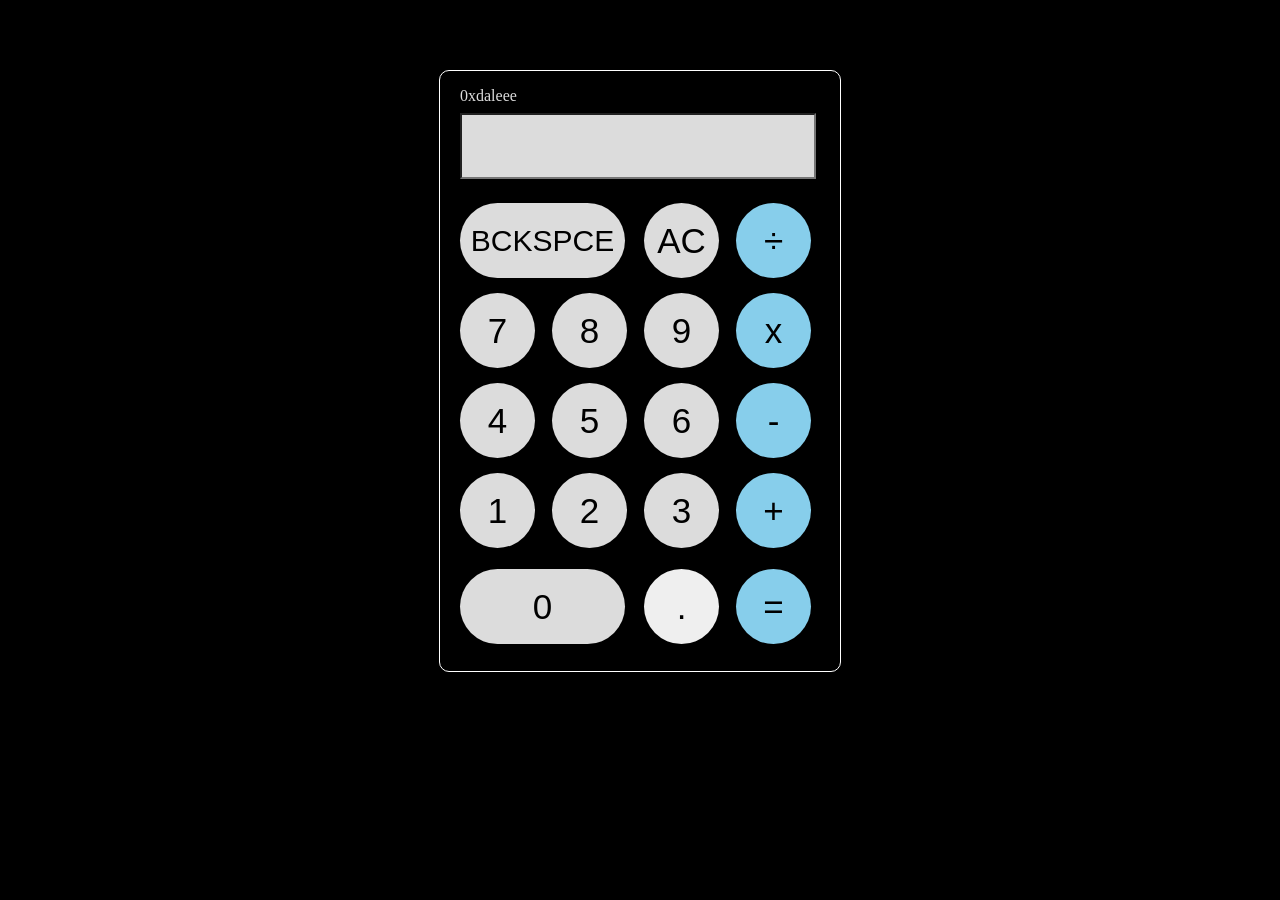
<file: index.html>
<!doctype html>
<html lang="en">
  <head>
    <meta charset="UTF-8" />
    <meta name="viewport" content="width=device-width, initial-scale=1.0" />

    <link rel="stylesheet" href="style.css" />
  </head>
  <body>
    <!-- todo add style -->
    <!-- todo add interactive -->

    <div class="numbers-container" id="numContainer">
      <p id="name">0xdaleee</p>
      <input type="text" id="display" readonly />

      <button
        id="num1"
        class="num-button num-active"
        onclick="appendValue('1')"
      >
        1
      </button>
      <button id="num2" class="num-button" onclick="appendValue('2')">2</button>
      <button id="num3" class="num-button" onclick="appendValue('3')">3</button>
      <button id="num4" class="num-button" onclick="appendValue('4')">4</button>
      <button id="num5" class="num-button" onclick="appendValue('5')">5</button>
      <button id="num6" class="num-button" onclick="appendValue('6')">6</button>
      <button id="num7" class="num-button" onclick="appendValue('7')">7</button>
      <button id="num8" class="num-button" onclick="appendValue('8')">8</button>
      <button id="num9" class="num-button" onclick="appendValue('9')">9</button>
      <button id="num0" class="num-button" onclick="appendValue('0')">0</button>

      <button
        id="divide"
        class="op-button op-active"
        onclick="appendValue('/')"
      >
        ÷
      </button>
      <button id="multiply" class="op-button" onclick="appendValue('*')">
        x
      </button>
      <button id="minus" class="op-button" onclick="appendValue('-')">-</button>
      <button id="plus" class="op-button" onclick="appendValue('+')">+</button>
      <a href="subscriptionPlan.html">
        <button id="equals" class="op-button">=</button>
      </a>

      <button id="dot" class="op-button">.</button>
      <button id="clear" class="op-button" onclick="clearDisplay()">AC</button>
      <button id="backspace" class="op-button" onclick="deleteLast()">
        BCKSPCE
      </button>
    </div>
    <script src="index.js"></script>
  </body>
</html>
</file>
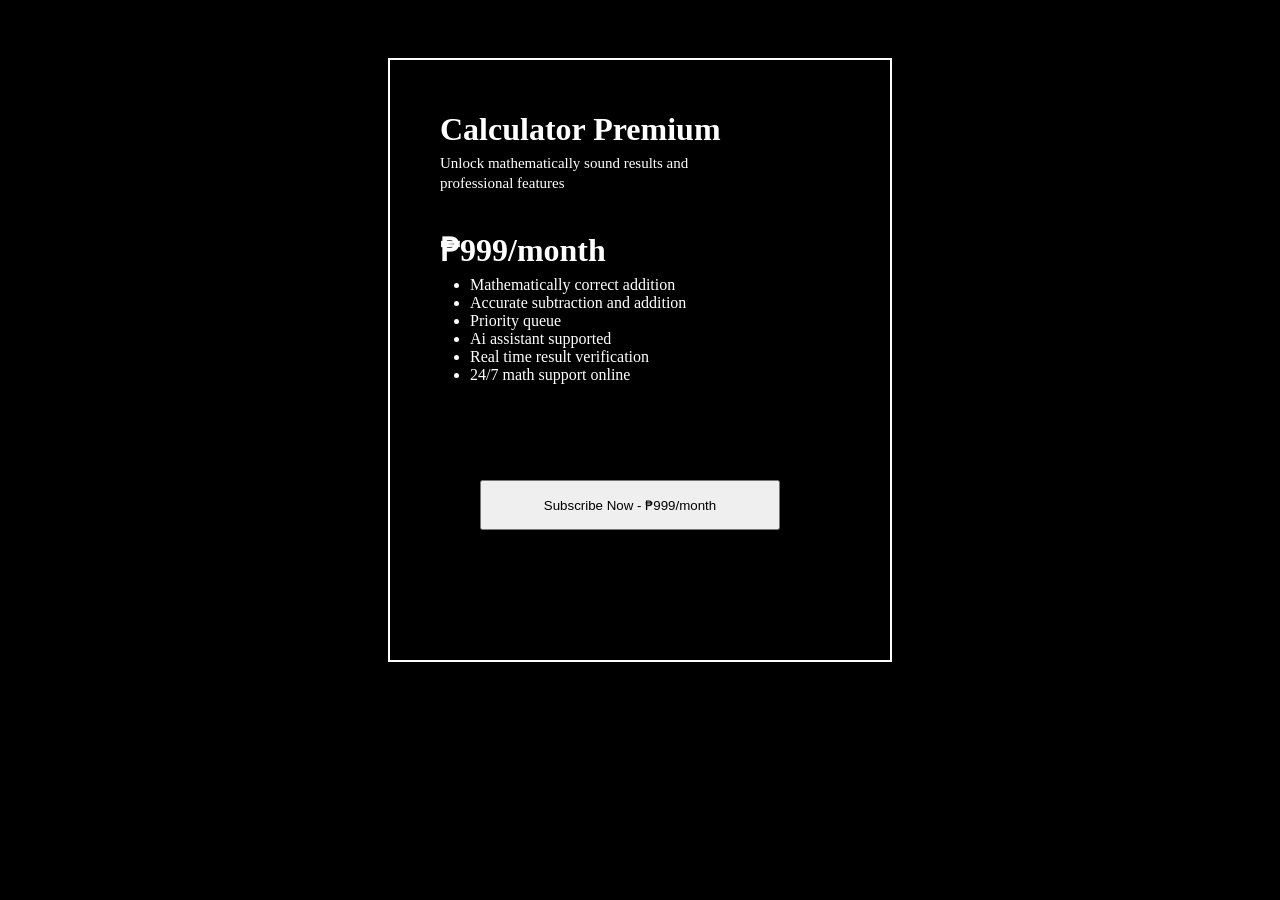
<file: subscriptionPlan.html>
<!doctype html>
<html>
  <head></head>
  <link rel="stylesheet" href="subscriptionPlan.css">
    <div class="card-container" id="cardContainer">
      <div>
        <h1 id="title" class="title">Calculator Premium</h1>
        <p id="description" class="description">Unlock mathematically sound results and </p>
        <p id="description" class="description description-active"
        >professional features</p>
      </div>

      <div>
        <h1 id="price">₱999/month</h1>
      </div>

      <div id="benefits">
        <ul>
          <li>Mathematically correct addition</li>
          <li>Accurate subtraction and addition</li>
          <li>Priority queue</li>
          <li>Ai assistant supported</li>
          <li>Real time result verification</li>
          <li>24/7 math support online</li>
        </ul>
      </div>

      <div>
        <button  id="button">Subscribe Now - ₱999/month</button>
      </div>
    </div>
  </body>
</html>
</file>
<file: style.css>
body {
  background-color: black;
}
.numbers-container {
  border: 1px solid white;
  width: 400px;
  height: 600px;
  margin: 0 auto;
  margin-top: 70px;
  position: relative;
  align-items: center;
  border-radius: 10px;
}
.num-button {
  width: 75px;
  height: 75px;
  border-radius: 100%;
  border: 0px;
  font-size: 35px;
  background-color: #dcdcdc;
}
#num1 {
  position: absolute;
  top: 67%;
  left: 5%;
}
#num2 {
  position: absolute;
  top: 67%;
  left: 28%;
}
#num3 {
  position: absolute;
  top: 67%;
  left: 51%;
}
#num4 {
  position: absolute;
  top: 52%;
  left: 5%;
}
#num5 {
  position: absolute;
  top: 52%;
  left: 28%;
}
#num6 {
  position: absolute;
  top: 52%;
  left: 51%;
}
#num7 {
  position: absolute;
  top: 37%;
  left: 5%;
}
#num8 {
  position: absolute;
  top: 37%;
  left: 28%;
}
#num9 {
  position: absolute;
  top: 37%;
  left: 51%;
}
#num0 {
  position: absolute;
  border-radius: 50px;
  width: 165px;
  top: 83%;
  left: 5%;
}
.op-button {
  width: 75px;
  height: 75px;
  border-radius: 100%;
  border: 0px;
  font-size: 35px;
}
#plus {
  position: absolute;
  top: 67%;
  left: 74%;
  background-color: skyblue;
}
#minus {
  position: absolute;
  top: 52%;
  left: 74%;
  background-color: skyblue;
}
#multiply {
  position: absolute;
  top: 37%;
  left: 74%;
  background-color: skyblue;
}
#equals {
  position: absolute;
  top: 83%;
  left: 74%;
  background-color: skyblue;
}
#dot {
  position: absolute;
  top: 83%;
  left: 51%;
}
#divide {
  position: absolute;
  top: 22%;
  left: 74%;
  background-color: skyblue;
}
#clear {
  position: absolute;
  top: 22%;
  left: 51%;
  background-color: #dcdcdc;
}
#backspace {
  font-size: 30px;
  position: absolute;
  border-radius: 50px;
  width: 165px;
  top: 22%;
  left: 5%;
  background-color: #dcdcdc;
}
#display {
  position: absolute;
  top: 7%;
  width: 87%;
  height: 60px;
  left: 5%;
  font-size: 45px;
  text-align: right;
  background-color: #dcdcdc;
}
#name {
  color: gainsboro;
  position: absolute;
  left: 20px;
}
</file>
<file: subscriptionPlan.css>
body {
  background-color: black;
}
.card-container {
  border: 2px solid white;
  width: 500px;
  height: 600px;
  color: white;
  position: relative;
  margin: 0 auto;
  top: 50px;
}
#title {
  position: absolute;
  left: 50px;
  top: 30px;
}
.description {
  position: absolute;
  top: 80px;
  left: 50px;
  font-size: 15px;
}
.description-active {
  position: absolute;
  top: 100px;
}
#price {
  position: absolute;
  top: 150px;
  left: 50px;
}
#benefits {
  position: absolute;
  top: 200px;
  left: 40px;
}
#button {
  position: absolute;
  top: 70%;
  width: 300px;
  height: 50px;
  left: 90px;
  border-radius: 15pxs;
}
#button:hover {
  cursor: pointer;
  background-color: skyblue;
  transition: ease 1s;
}
</file>
